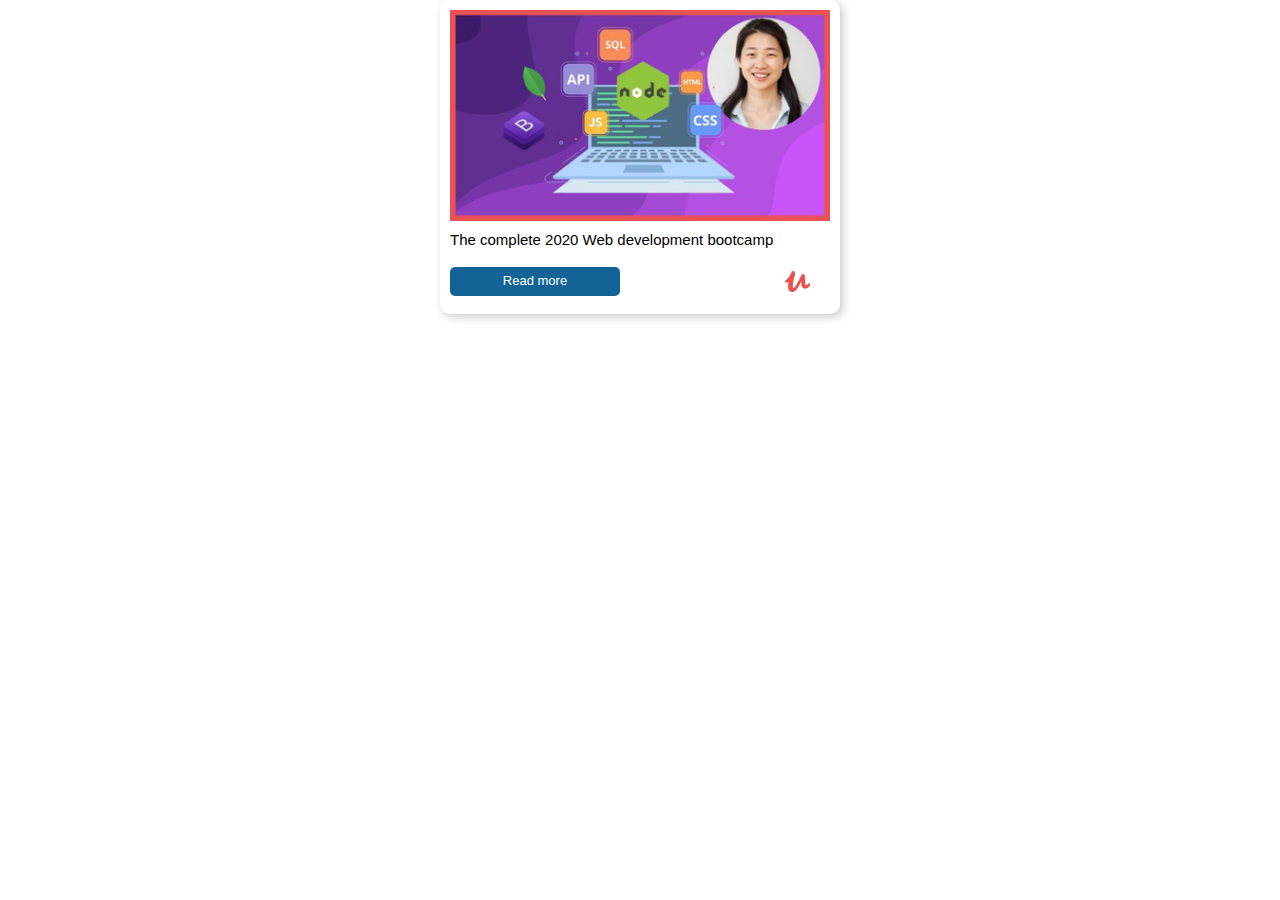
<file: webdev.html>
<!DOCTYPE html>
<html lang="en">
<head>
    <meta charset="UTF-8">
    <meta name="viewport" content="width=device-width, initial-scale=1.0">
    <link rel="stylesheet" href="CSS/webdev.css">
    <link rel="stylesheet" href="CSS/style.css">
    <title>Web development</title>
</head>
<body>
    <section class="udemy-card ">
        <div class="grid">
            <img class="main-poster" src="images/udemy-webdev.jpg" alt="">
            <h3 class="title">The complete 2020 Web development bootcamp</h3>
            <a class="link" href="#">Read more</a>
            <img class="udemy-logo" src="images/udemy-logo.png" alt="">
        </div>
    </section>
</body>
</html>
</file>
<file: CSS/webdev.css>
.udemy-card .grid {
  grid-template-columns: 1fr 1fr;
  row-gap: 10px;
}
.main-poster {
  grid-column: 1 / span 3;
  grid-row: 1;
  /* max-width: 400px; */
}
.udemy-card {
  max-width: 400px;
  margin: 0 auto;
  background-color: #ffff;
  border-radius: 10px;
  padding: 10px;
  box-shadow: 3px 3px 10px #cbcbcb;
}

.udemy-card .title {
  grid-column: 1 / span 3;
  grid-row: 2;
  text-align: left;
  line-height: 1.2;
  font-size: 15px;
}
.udemy-card .link {
  grid-column: 1;
  grid-row: 3;
  padding: 5px;
  font-size: 13px;
}
.udemy-card .udemy-logo {
  width: 25px;
  justify-self: end;
  grid-column: 2;
  grid-row: 3;
}
</file>
<file: CSS/style.css>
:root {
  --primayblue-color: #146396;
  --lightgrey-color: #f7f8f8;
}
* {
  /* Allow to give padding and margin  */
  box-sizing: border-box;
  /* remove the default margin and padding of some element */
  padding: 0;
  margin: 0;
  width: 100%;
  /* overflow: hidden; */
}

body {
  min-height: 100vh;
  font-family: poppins, Helvetica, sans-serif;
  line-height: 1.6;
  text-align: center;
  width: 100%;
}
a {
  text-decoration: none;
  color: #fff;
}
ul {
  list-style-type: none;
}
/* Utility tools  */

/* flex box  */
.flex {
  display: flex;
  flex-direction: row;
  justify-content: end;
  align-items: center;
  height: 100%;
}

/* grid  */
.grid {
  display: grid;
  gap: 20px;
  grid-template-columns: repeat(2, 1fr);
  /* align items horizantallu and vertically  */
  justify-content: center;
  align-items: center;
  /* make height with 100% to parent   */
  height: 100%;
}
/* ////////////////////////////////////// */
/* Header area */
.header,
.grid {
  grid-template-columns: 1fr 2fr 0.5fr;
  justify-items: center;
}
.header {
  margin: 10px auto;
}
.logo {
  max-width: 70px;
  justify-self: end;
}
.header-text {
  line-height: 1.4;
  font-family: poppins;
}
.header-text h1 {
  font-size: 20px;
  margin: 0px auto;
}
/* ////////////////////////// */
.link {
  background-color: var(--primayblue-color);
  padding: 8px 10px;
  margin: 8px auto;
  border-radius: 5px;
  line-height: 1.4;
  font-size: 1.1rem;
  transition: transform 0.2s;
}
.link:hover {
  transform: scale(0.98);
}
.container {
  background-color: var(--lightgrey-color);
  border-radius: 5px;
  max-width: 600px;
  padding: 10px;
  margin: 0 auto;
}
h3 {
  font-weight: 500;
}
.fas,
.fab {
  color: #fff;
  margin-left: 15px;
}
/* ///////////////////////// */
/* Featured link  */
.featured,
.resource {
  margin-top: 10px;
}
.resource .grid {
  grid-template-columns: 8% 92%;
  justify-items: start;
}
.resource a {
  justify-self: start;
}

/* Algoexpert  */
.algo .container {
  background-color: #fff;
}
.algoexpert {
  text-align: left;
  background: linear-gradient(
    rgba(31, 188, 149, 0.43),
    rgba(2, 148, 200, 0.43)
  );
  border-radius: 5px;
  padding: 15px;
  max-width: 500px;
  margin: 0 auto;
}
.algoexpert h2 {
  font-weight: 500;
  font-size: 20px;
  color: #000;
  margin-bottom: 5px;
}
.algoexpert p {
  line-height: 1.3;
  font-size: 12px;
  margin-bottom: 5px;
  color: #0e1e25;
}
.algoexpert h3 {
  margin-bottom: 10px;
  color: #000;
  font-size: 15px;
}
.btn {
  background-color: #133857;
  border-radius: 5px;
  padding: 2px 20px;
  font-size: 16px;
}
/* //////////////////////////////////// */
/* Amazon book  carousel*/
.amazon-book {
  background-color: #fff;
  max-width: 500px;
  margin: 10px auto;
}
.book-card .grid {
  grid-template-columns: 50%;
  column-gap: 10px;
  row-gap: 4px;
  justify-content: space-between;
}
.book-card {
  background-color: #fff;
  padding: 10px;
  border-radius: 5px;
  max-width: 230px;
  box-shadow: 1px 1px 5px #888888;
  margin: 10px 20px;
}
.carousel-cell {
  /* margin-left: 40px; */
}
.carousel-cell .is-selected {
  background-color: #146396;
}
.book-card .book-title {
  grid-column: 1 / span3;
  grid-row: 1;
  text-align: left;
  font-size: 18px;
}
.book-card .book-img {
  grid-column: 1;
  grid-row: 2 / span 4;
  align-self: start;
  width: 100px;
  height: 120px;
}
.book-card .text-area {
  grid-column: 2;
  grid-row: 2;
  text-align: left;
  font-size: 13px;
  font-weight: 400;
  line-height: 1.3;
}
.book-card .amazon-logo {
  grid-column: 2;
  grid-row: 5;
  width: 20px;
  align-self: end;
  justify-self: end;
}

/* white circles */
.flickity-page-dots .dot {
  width: 12px;
  height: 12px;
  opacity: 1;
  background: transparent;
  border: 2px solid#000;
}
/* fill-in selected dot */
.flickity-page-dots .dot.is-selected {
  background: white;
}

/* big previous & next buttons */
.flickity-prev-next-button {
  width: 30px;
  height: 30px;
}
.flickity-button:disabled {
  display: none;
}
/* //////////////////////////////// */
/* media querie  */
/* Tablet   */
@media (max-width: 768px) {
}
/* Mobile */
@media (max-width: 400px) {
  .header,
  .grid .header-text {
    display: block;
  }
  .header p {
    display: none;
  }
  .header-text h1 {
    font-weight: 500;
  }
  .nav-bar {
    display: none;
  }
  .resource .link {
    text-align: left;
  }
  .flickity-page-dots .dot {
    display: none;
  }
}
/* Laptop view  */
@media (min-width: 401px) {
  .header-text {
    text-align: left;
  }
  .nav-bar {
    max-width: 90%;
    background-color: #f7f8f8;
    margin: 0 auto;
    padding: 10px 0;
  }
  .nav-bar a {
    color: #0e1e25;
    font-weight: 500;
  }
  .nav-bar a:hover,
  .nav-bar a:active {
    padding-bottom: 3px;
    border-bottom: 1.8px solid #146396;
  }
  .header {
    margin-top: 50px;
    margin-bottom: 30px;
  }
  .link {
    max-width: 500px;
  }
  .featured {
    margin-top: 20px;
  }
  .resource .grid {
    grid-template-columns: 20% 70%;
    gap: 30px;
  }
  .resource i {
    text-align: right;
  }
  .resource a {
    text-align: left;
  }
}
</file>
